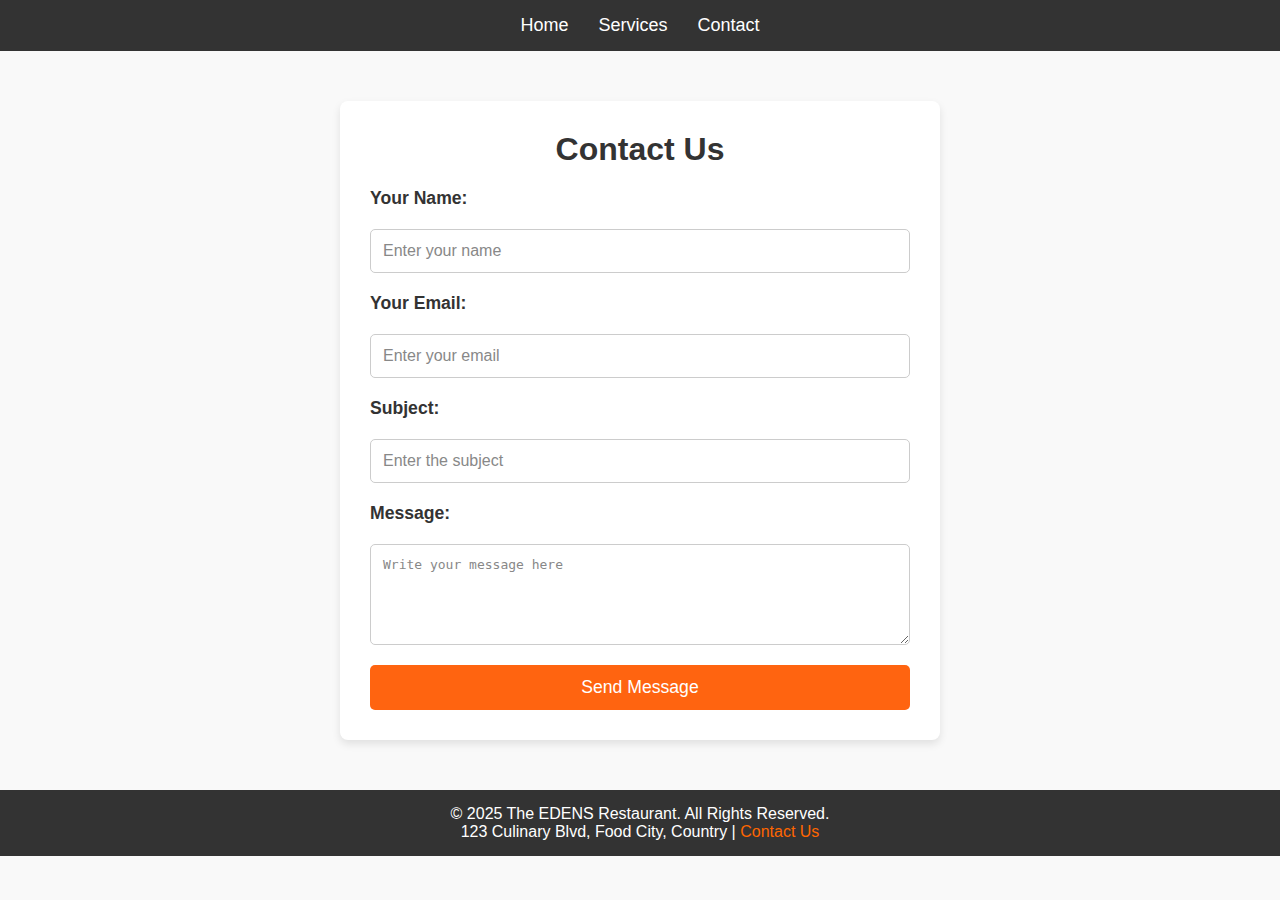
<file: contact.html>
<!DOCTYPE html>
<html lang="en">
<head>
    <meta charset="UTF-8">
    <meta name="viewport" content="width=device-width, initial-scale=1.0">
    <title>Contact Us - Restaurant</title>
    <link rel="stylesheet" href="style.css">
</head>
<body>
    <!-- Header and Navigation -->
    <header>
        <nav>
            <ul>
                <li><a href="index.html">Home</a></li>
                <li><a href="services.html">Services</a></li>
                <li><a href="contact.html">Contact</a></li>
            </ul>
        </nav>
    </header>

    <!-- Contact Form Section -->

    <section class="contact-form">
         
        <h2>Contact Us</h2>
        <form action="submit-form.php" method="POST" novalidate>
            <!-- Name Field -->
            <label for="name">Your Name:</label>
            <input type="text" id="name" name="name" required placeholder="Enter your name" 
                   pattern="[A-Za-z\s]+" title="Name should only contain letters and spaces.">

            <!-- Email Field -->
            <label for="email">Your Email:</label>
            <input type="email" id="email" name="email" required placeholder="Enter your email"
                   pattern="[a-z0-9._%+-]+@[a-z0-9.-]+\.[a-z]{2,}$" title="Please enter a valid email address.">

            <!-- Subject Field -->
            <label for="subject">Subject:</label>
            <input type="text" id="subject" name="subject" required placeholder="Enter the subject"
                   maxlength="100">

            <!-- Message Field -->
            <label for="message">Message:</label>
            <textarea id="message" name="message" rows="5" required placeholder="Write your message here"
                      maxlength="500"></textarea>

            <!-- Submit Button -->
            <button type="submit">Send Message</button>
        </form>
    </section>

    <!-- Footer -->
      <footer>
        <p>&copy; 2025 The EDENS Restaurant. All Rights Reserved.</p>
        <p>123 Culinary Blvd, Food City, Country | <a href="contact.html">Contact Us</a></p>
    </footer>
</body>
</html>
</file>
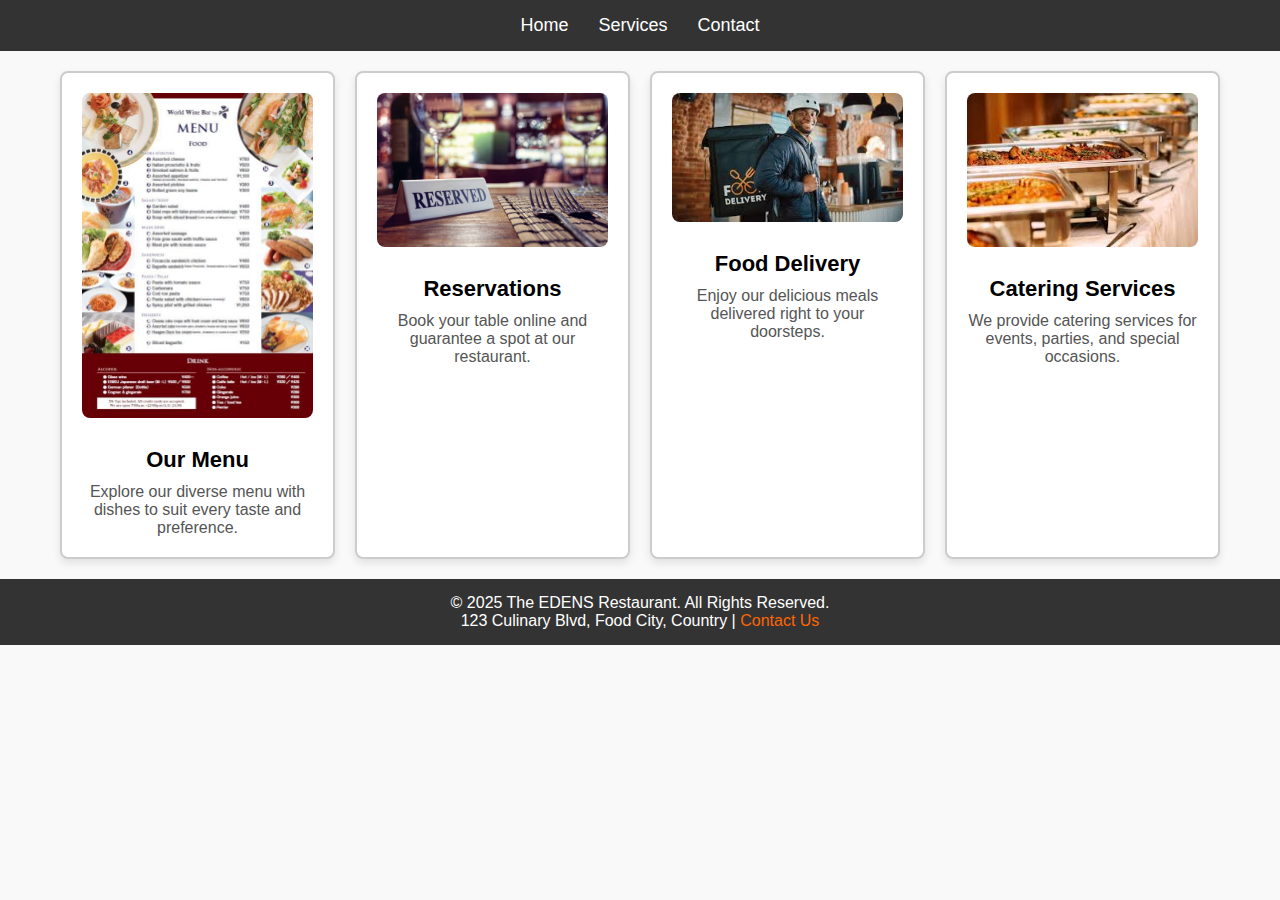
<file: services.html>
<!DOCTYPE html>
<html lang="en">
<head>
    <meta charset="UTF-8">
    <meta name="viewport" content="width=device-width, initial-scale=1.0">
    <title>Our Services - Restaurant</title>
    <link rel="stylesheet" href="style.css">
</head>
<body>
    <!-- Header and Navigation -->
    <header>
        <nav>
            <ul>
                <li><a href="index.html">Home</a></li>
                <li><a href="services.html">Services</a></li>
                <li><a href="contact.html">Contact</a></li>
            </ul>
        </nav>
    </header>

    <!-- Service Cards Section -->
    <section class="service-cards">
        <div class="card">
            <img src="images/menu.jpg" alt="Restaurant Menu">
            <h3>Our Menu</h3>
            <p>Explore our diverse menu with dishes to suit every taste and preference.</p>
        </div>
        <div class="card">
            <img src="images/reservations.jpg" alt="Reservations">
            <h3>Reservations</h3>
            <p>Book your table online and guarantee a spot at our restaurant.</p>
        </div>
        <div class="card">
            <img src="images/delivery.jpg" alt="Delivery">
            <h3>Food Delivery</h3>
            <p>Enjoy our delicious meals delivered right to your doorsteps.</p>
        </div>
        <div class="card">
            <img src="images/catering.jpg" alt="Catering Services">
            <h3>Catering Services</h3>
            <p>We provide catering services for events, parties, and special occasions.</p>
        </div>
    </section>

    <!-- Footer -->
    <footer>
        <p>&copy; 2025 The EDENS Restaurant. All Rights Reserved.</p>
        <p>123 Culinary Blvd, Food City, Country | <a href="contact.html">Contact Us</a></p>
    </footer>
</body>
</html>
</file>
<file: style.css>
/* General body and footer styling */
body {
    font-family: Arial, sans-serif;
    margin: 0;
    padding: 0;
    background-color: #f4f4f9;
}

footer {
    text-align: center;
    padding: 10px;
    background-color: #333;
    color: white;
}

/* Header and Navigation */
nav ul {
    display: flex;
    justify-content: center;
    list-style: none;
    background-color: #333;
    padding: 10px;
    margin: 0;
}

nav ul li {
    margin: 0 15px;
}

nav ul li a {
    color: white;
    text-decoration: none;
    font-size: 18px;
}

/* Service Cards Grid Layout */
.service-cards {
    display: grid;
    grid-template-columns: repeat(4, 1fr); /* 4 equal-width columns */
    gap: 20px;
    padding: 20px;
    margin: 0 auto;
    max-width: 1200px;
}

.card {
    background-color: white;
    padding: 20px;
    border: 2px solid #ccc;
    border-radius: 8px;
    text-align: center;
    transition: transform 0.3s ease, box-shadow 0.3s ease;
    box-shadow: 0 4px 8px rgba(0, 0, 0, 0.1);
}

.card img {
    max-width: 100%;
    height: auto;
    border-radius: 8px;
    margin-bottom: 15px;
}

.card h3 {
    font-size: 22px;
    margin: 10px 0;
}

.card p {
    font-size: 16px;
    color: #555;
}
/* General Styling */
body {
    font-family: Arial, sans-serif;
    margin: 0;
    padding: 0;
    background-color: #f4f4f9;
}

header {
    background-color: #ff6600;
    color: white;
    text-align: center;
    padding: 10px 0;
}

header nav ul {
    list-style: none;
    padding: 0;
}

header nav ul li {
    display: inline;
    margin: 0 15px;
}

header nav ul li a {
    color: white;
    text-decoration: none;
    font-size: 18px;
}

/* Contact Form Section */
.contact-form {
    max-width: 600px;
    margin: 50px auto;
    padding: 30px;
    background-color: white;
    border-radius: 8px;
    box-shadow: 0 4px 8px rgba(0, 0, 0, 0.1);
}

.contact-form h2 {
    text-align: center;
    font-size: 2em;
    color: #333;
    margin-bottom: 20px;
}

/* Form Styling */
.contact-form form {
    display: flex;
    flex-direction: column;
    gap: 20px;
}

.contact-form label {
    font-size: 1.1em;
    font-weight: bold;
    color: #333;
}

.contact-form input,
.contact-form textarea {
    padding: 12px;
    border: 1px solid #ccc;
    border-radius: 5px;
    font-size: 1em;
    width: 100%;
    box-sizing: border-box;
    transition: border-color 0.3s ease, box-shadow 0.3s ease;
}

.contact-form input:focus,
.contact-form textarea:focus {
    border-color: #ff6f07;  /* Highlight border on focus */
    box-shadow: 0 0 5px rgb(251, 123, 3);
    outline: none;
}

.contact-form input::placeholder,
.contact-form textarea::placeholder {
    color: #888;
}

/* Button Styling */
.contact-form button {
    padding: 12px;
    background-color: #ff6410;
    color: white;
    font-size: 1.1em;
    border: none;
    border-radius: 5px;
    cursor: pointer;
    transition: background-color 0.3s ease, transform 0.3s ease;
}



/* General Reset */
* {
    margin: 0;
    padding: 0;
    box-sizing: border-box;
}

/* Body and General Styles */
body {
    font-family: 'Arial', sans-serif;
    background-color: #f9f9f9;
}

/* Header and Navigation */
header {
    background-color: #333;
    color: white;
    padding: 15px;
    text-align: center;
}

header nav ul {
    list-style: none;
}

header nav ul li {
    display: inline;
    margin: 0 15px;
}

header nav ul li a {
    color: white;
    text-decoration: none;
    font-size: 18px;
}

/* Hero Banner */
.hero-banner {
    background-image: url('images/restaurant-hero.jpg'); /* Replace with your image path */
    background-size: cover;
    background-position: center;
    color: white;
    text-align: center;
    padding: 100px 0;
}

.hero-banner h1 {
    font-size: 3.5em;
    margin-bottom: 10px;
    color: #ff6600;
}

.hero-banner p {
    font-size: 1.8em;
    margin-bottom: 20px;
    color: #ff6600;
}

.hero-banner .cta-button {
    background-color: #ff6600;
    color: white;
    font-size: 1.2em;
    padding: 15px 30px;
    text-decoration: none;
    border-radius: 5px;
    transition: background-color 0.3s ease;
}

.hero-banner .cta-button:hover {
    background-color: #ff4500;
}

/* Main Content Section */
.main-content {
    display: flex;
    justify-content: space-between;
    padding: 40px;
}

.main-content .intro {
    flex: 3;
    margin-right: 20px;
}

.main-content .sidebar {
    flex: 1;
    background-color: #fff;
    padding: 20px;
    border-radius: 8px;
    box-shadow: 0 4px 6px rgba(0, 0, 0, 0.1);
}

.main-content .sidebar h3 {
    font-size: 1.8em;
    margin-bottom: 15px;
}

.main-content .sidebar ul {
    list-style: none;
}

.main-content .sidebar ul li {
    font-size: 1.3em;
    margin-bottom: 12px;
}

.main-content .sidebar ul li strong {
    font-weight: bold;
}

.main-content .sidebar a {
    display: inline-block;
    margin-top: 20px;
    text-decoration: none;
    font-size: 1.2em;
    color: #ff6600;
    transition: color 0.3s ease;
}

.main-content .sidebar a:hover {
    color: #ff4500;
}

/* Footer */
footer {
    background-color: #333;
    color: white;
    text-align: center;
    padding: 15px 0;
}

footer a {
    color: #ff6600;
    text-decoration: none;
}

footer a:hover {
    color: #ff4500;
}

/* Responsive Styling */
@media (max-width: 768px) {
    .main-content {
        flex-direction: column;
        padding: 20px;
    }

    .main-content .intro {
        margin-right: 0;
    }

    .hero-banner h1 {
        font-size: 2.5em;
    }

    .hero-banner p {
        font-size: 1.4em;
    }
}


.contact-form button:hover {
    background-color: #e65c50;  /* Darker shade on hover */
    transform: scale(1.05);  /* Slight scale on hover */
}

/* Responsive Styles */
@media (max-width: 1024px) {
    .contact-form {
        padding: 20px;
    }
}

@media (max-width: 768px) {
    .contact-form {
        margin: 30px auto;
        width: 90%;
    }
}

@media (max-width: 480px) {
    .contact-form {
        margin: 20px auto;
        width: 100%;
        padding: 15px;
    }

    .contact-form h2 {
        font-size: 1.8em;
    }
}


/* Hover effect on cards */
.card:hover {
    transform: translateY(-5px);
    box-shadow: 0 8px 16px rgba(0, 0, 0, 0.2);
}

/* Media Queries for Responsiveness */
@media (max-width: 1024px) {
    .service-cards {
        grid-template-columns: repeat(2, 1fr); /* 2 columns for tablets */
    }
}

@media (max-width: 768px) {
    .service-cards {
        grid-template-columns: 1fr; /* 1 column for mobile devices */
    }
}
</file>
